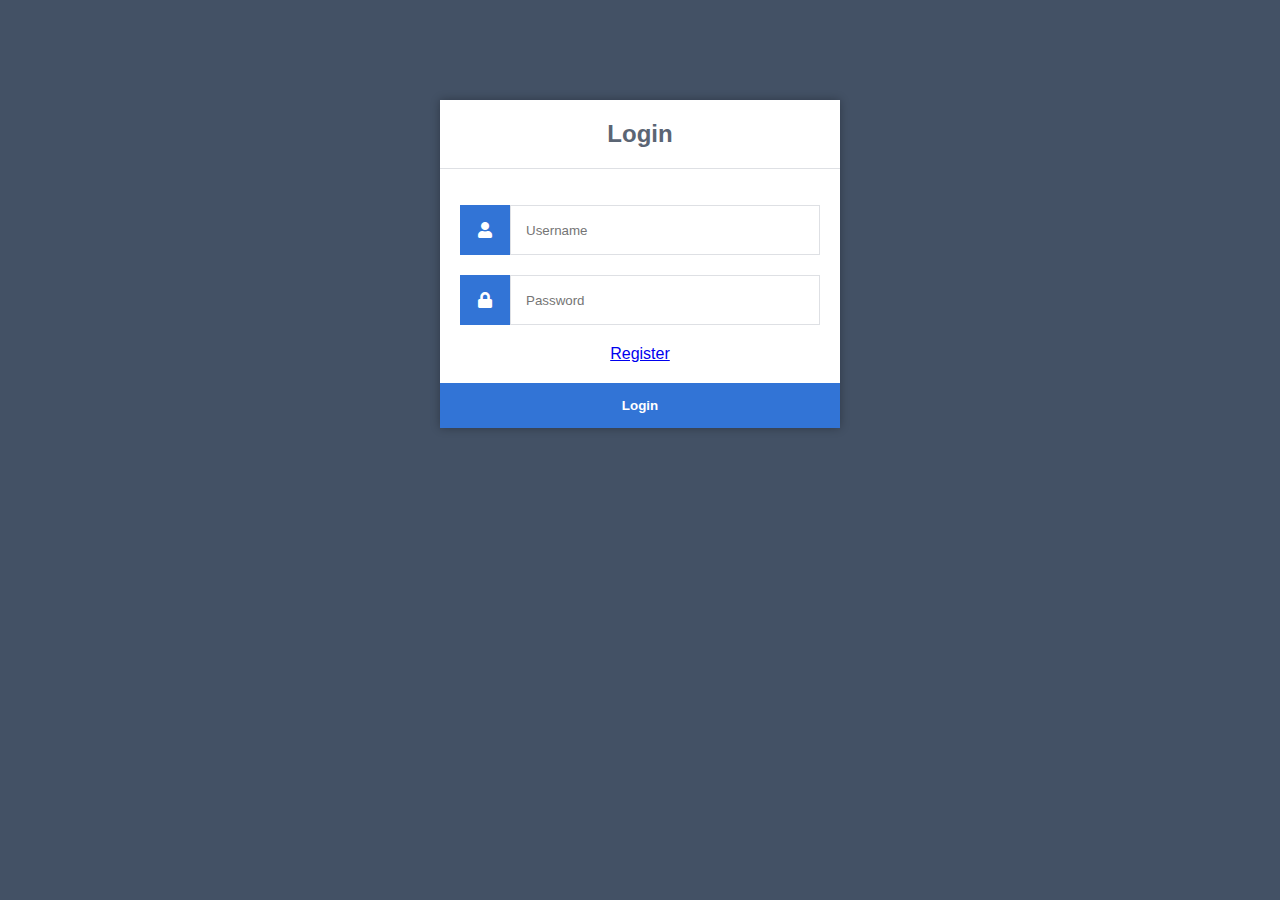
<file: index.html>
<!-- Login Form -->
<!DOCTYPE html>
<html>
	<head>
		<meta charset="utf-8">
		<title>Login</title>
		<link rel="stylesheet" href="https://use.fontawesome.com/releases/v5.7.1/css/all.css">
        <link href="style.css" rel="stylesheet" type="text/css">
	</head>
	<body>
		<div class="login">
			<h1>Login</h1>
			<form action="login.php" method="post">
				<label for="username">
					<i class="fas fa-user"></i>
				</label>
				<input type="text" name="username" placeholder="Username" id="username" required>
				<label for="password">
					<i class="fas fa-lock"></i>
				</label>
				<input type="password" name="password" placeholder="Password" id="password" required>

				<a href="registration.html">Register</a>

				<input type="submit" value="Login">
			</form>
		</div>
	</body>
</html>
</file>
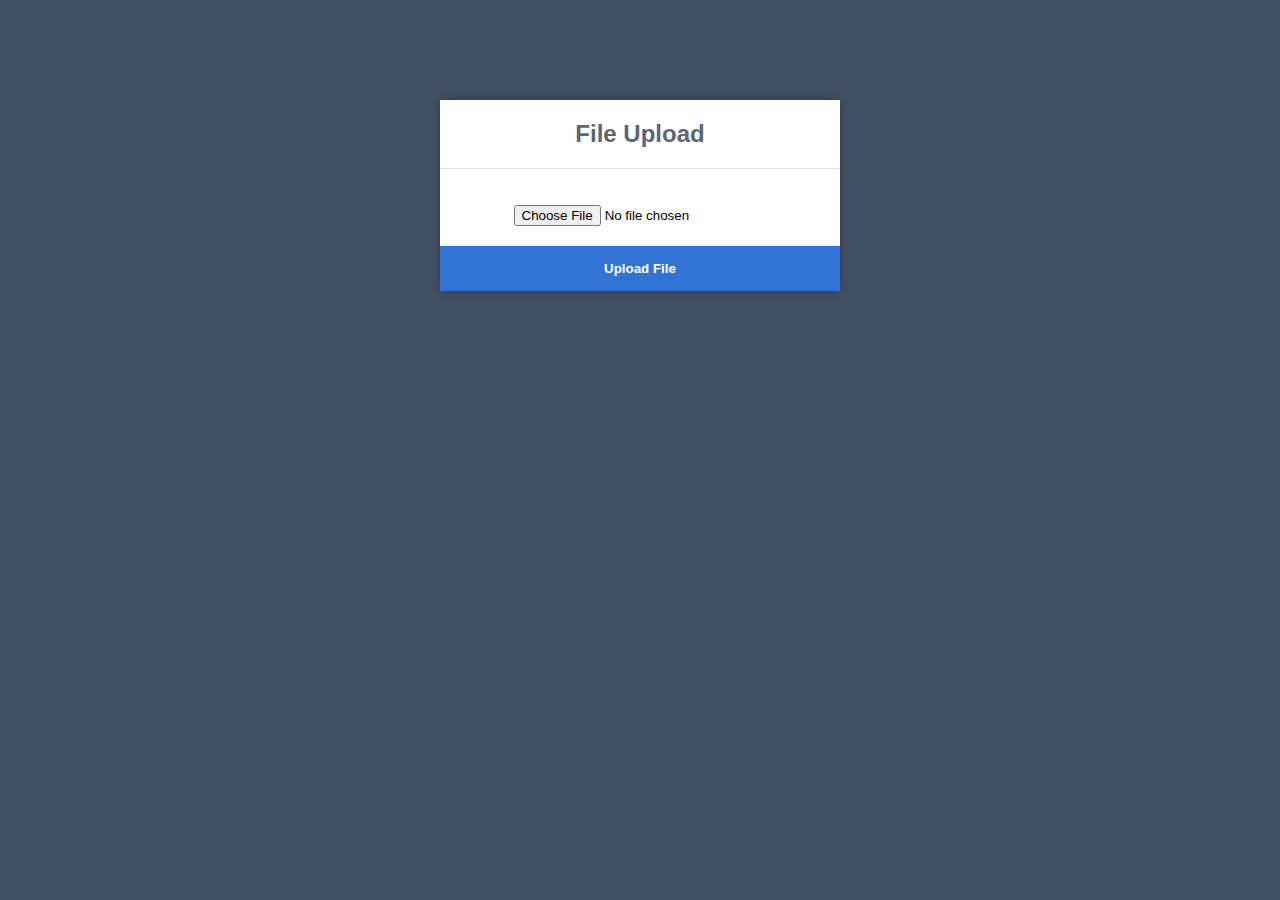
<file: fileupload.html>
<!-- File Upload Form -->
<!DOCTYPE html>
<html>
	<head>
		<meta charset="utf-8">
		<title>File Upload</title>
		<link rel="stylesheet" href="https://use.fontawesome.com/releases/v5.7.1/css/all.css">
        <link href="style.css" rel="stylesheet" type="text/css">
	</head>
	<body>
		<div class="login">
			<h1>File Upload</h1>
			<form action="upload.php" method="post" enctype="multipart/form-data">
			
				<input  type="file" name="fileToUpload" id="fileToUpload" required>
				
				<input type="submit" value="Upload File" name="submit">
			</form>
		</div>
	</body>
</html>
</file>
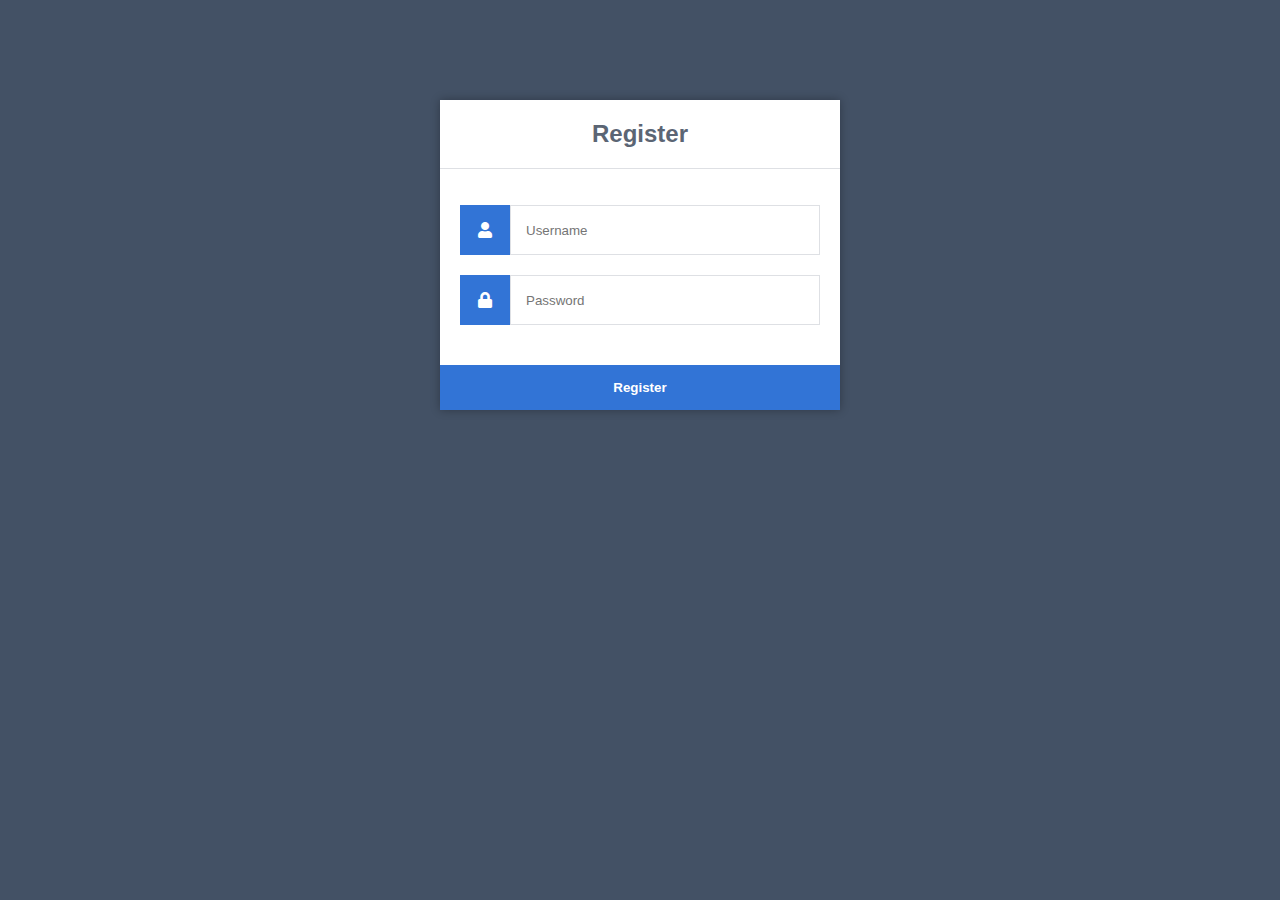
<file: registration.html>
<!-- Registration Form -->
<!DOCTYPE html>
<html>
	<head>
		<meta charset="utf-8">
		<title>Register</title>
		<link rel="stylesheet" href="https://use.fontawesome.com/releases/v5.7.1/css/all.css">
        <link href="style.css" rel="stylesheet" type="text/css">
	</head>
	<body>
		<div class="login">
			<h1>Register</h1>
			<form action="register.php" method="post">
				<label for="username">
					<i class="fas fa-user"></i>
				</label>
				<input type="text" name="username" placeholder="Username" id="username" required>
				<label for="password">
					<i class="fas fa-lock"></i>
				</label>
				<input type="password" name="password" placeholder="Password" id="password" required>
				<input type="submit" value="Register">
			</form>
		</div>
	</body>
</html>
</file>
<file: style.css>
*,
*::before,
*::after {
    box-sizing: border-box;
}

body {
    font-family: -apple-system, BlinkMacSystemFont, "Segoe UI", Roboto, Oxygen, Ubuntu, Cantarell, "Fira Sans", "Droid Sans", "Helvetica Neue", Arial, sans-serif;
    font-size: 16px;
    background-color: #435165;
}

.login {
    width: 400px;
    margin: 100px auto;
    background-color: #fff;
    box-shadow: 0 0 9px 0 rgba(0, 0, 0, 0.3);
}

.login h1 {
    text-align: center;
    font-size: 24px;
    color: #5b6574;
    padding: 20px 0;
    border-bottom: 1px solid #dee0e4;
}

.login form {
    display: flex;
    flex-wrap: wrap;
    justify-content: center;
    padding-top: 20px;
}

.login form label {
    display: flex;
    justify-content: center;
    align-items: center;
    width: 50px;
    height: 50px;
    background-color: #3274d6;
    color: #fff;
}

.login form input[type="password"],
.login form input[type="text"] {
    width: 310px;
    height: 50px;
    margin-bottom: 20px;
    padding: 0 15px;
    border: 1px solid #dee0e4;
}

.login form input[type="submit"] {
    width: 100%;
    padding: 15px;
    margin-top: 20px;
    background-color: #3274d6;
    border: 0;
    cursor: pointer;
    font-weight: bold;
    color: #fff;
    transition: background-color 0.2s;
}

.login form input[type="submit"]:hover {
    background-color: #2868c7;
}

.navtop {
    background-color: #2f3947;
    height: 60px;
}

.navtop div {
    display: flex;
    margin: 0 auto;
    max-width: 1000px;
    height: 100%;
}

.navtop div h1,
.navtop div a {
    display: inline-flex;
    align-items: center;
    color: #eaebed;
}

.navtop div h1 {
    flex: 1;
    font-size: 24px;
    margin: 0;
    padding: 0;
    font-weight: normal;
}

.navtop div a {
    padding: 0 20px;
    text-decoration: none;
    font-weight: bold;
}

.navtop div a i {
    padding: 2px 8px 0 0;
}

.navtop div a:hover {
    color: #eaebed;
}

body.loggedin {
    background-color: #f3f4f7;
}

.content {
    max-width: 1000px;
    margin: 0 auto;
}

.content h2 {
    margin: 0;
    padding: 25px 0;
    font-size: 22px;
    border-bottom: 1px solid #e0e0e3;
    color: #4a536e;
}

.content > p,
.content > div {
    margin: 25px 0;
    padding: 25px;
    background-color: #fff;
    box-shadow: 0 0 5px 0 rgba(0, 0, 0, 0.1);
}

.content > p table td,
.content > div table td {
    padding: 5px;
}

.content > p table td:first-child,
.content > div table td:first-child {
    font-weight: bold;
    color: #4a536e;
    padding-right: 15px;
}

.content > div p {
    margin: 0 0 10px 0;
    padding: 5px;
}
</file>
